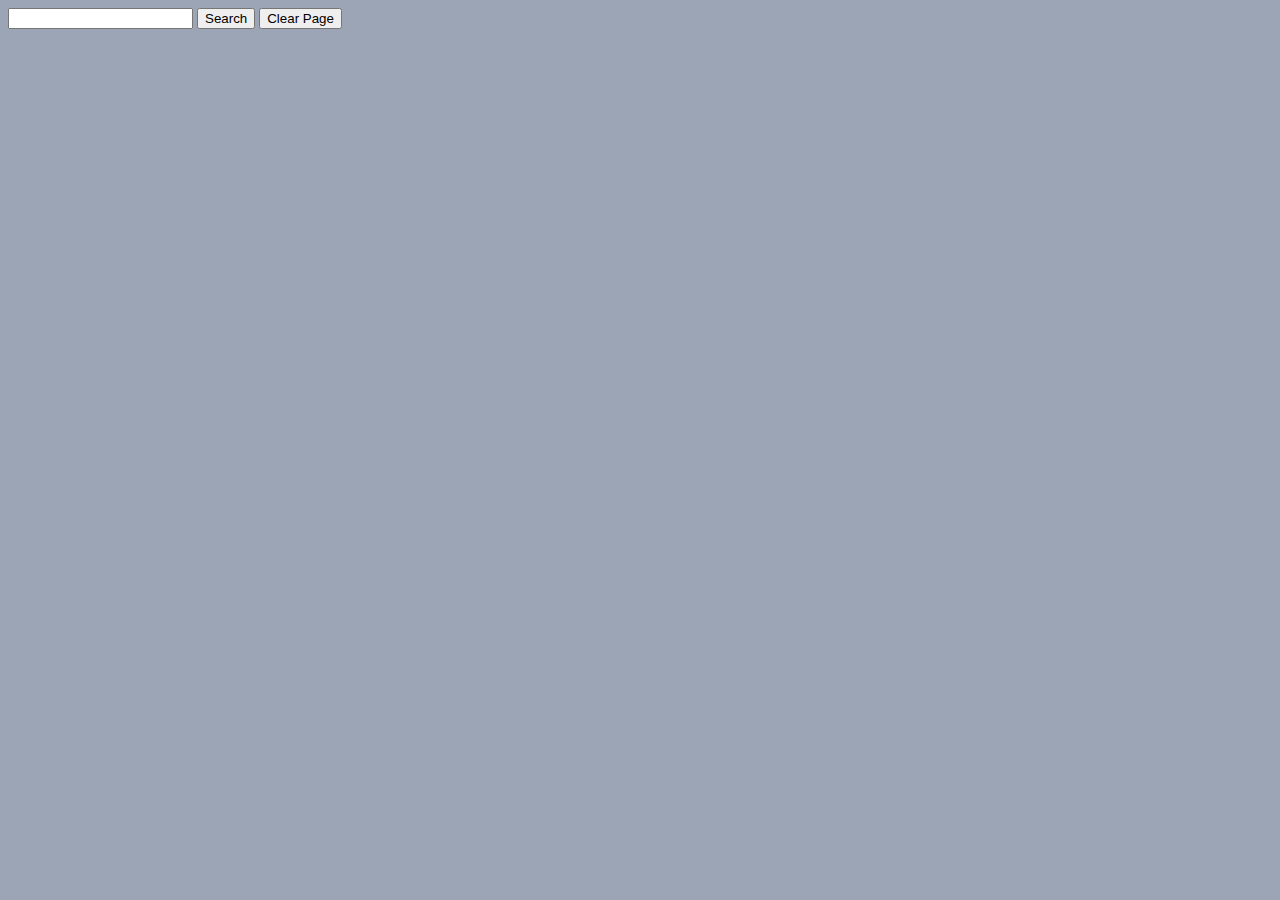
<file: index.html>
<!DOCTYPE html><html lang="en"><head><meta charset="UTF-8"><meta name="viewport" content="width=device-width, initial-scale=1.0"><meta http-equiv="X-UA-Compatible" content="ie=edge"><title>Index</title><link rel="stylesheet" href="/interactTest.6de2ae2b.css"></head><body> <input type="text" id="query"> <button id="search">Search</button> <button id="clear">Clear Page</button>  <div id="results"></div>  </body><script src="/interactTest.e84141ca.js"></script><script src="/google.9790661f.js"></script></html>
</file>
<file: interactTest.6de2ae2b.css>
html{background-color:#9ba5b6}.scale-element{position:absolute;display:block;max-width:100%;margin:0;touch-action:none;width:200px}
/*# sourceMappingURL=/interactTest.6de2ae2b.css.map */
</file>
